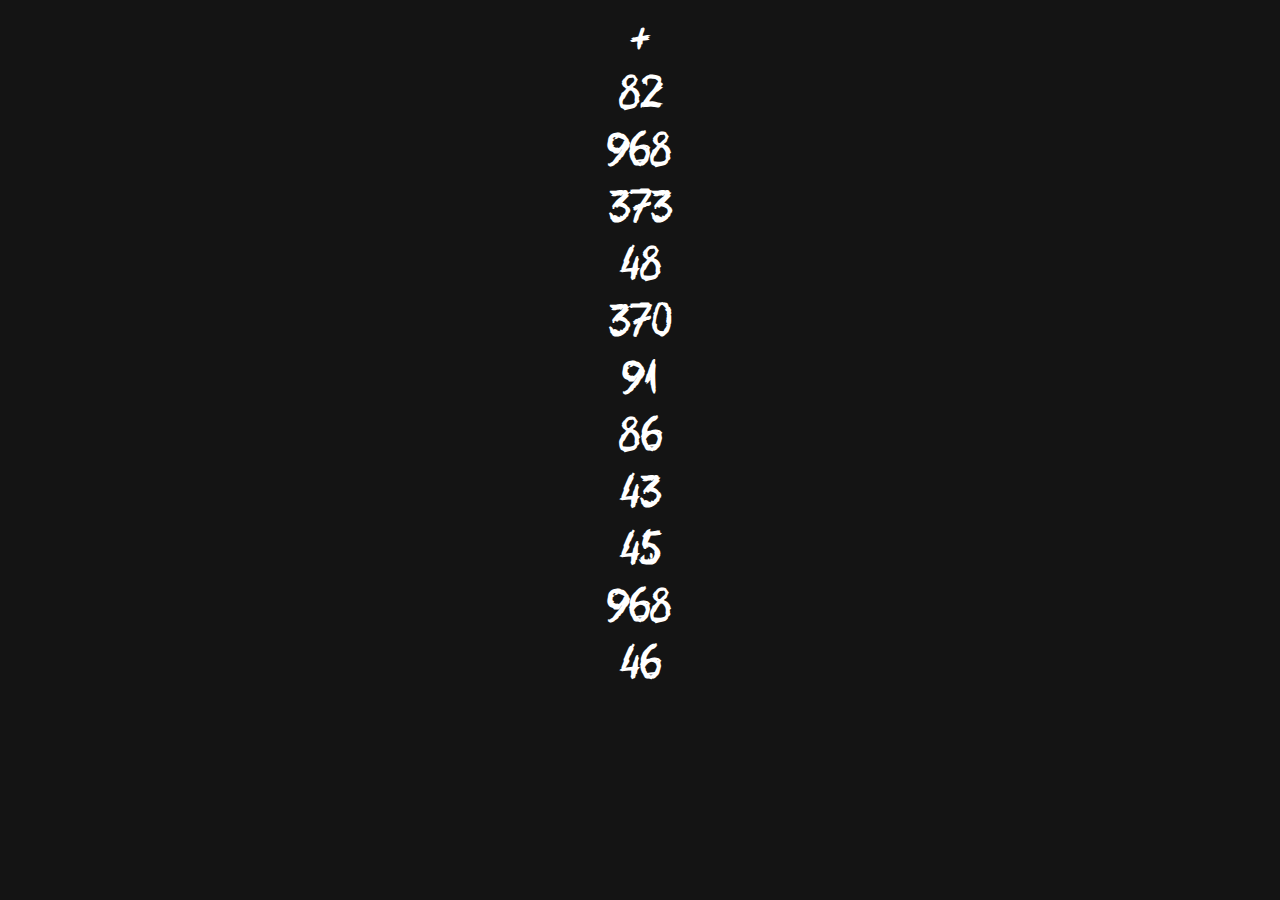
<file: enigmas/desafios.html>
<!DOCTYPE html>
<html lang="pt-br">
<head>
    <meta charset="UTF-8">
    <meta http-equiv="X-UA-Compatible" content="IE=edge">
    <meta name="viewport" content="width=device-width, initial-scale=1.0">
    <title>04</title>
    <link rel="stylesheet" href="04.css">
</head>
<body>
    <h1>+</h1>
    <h1>82</h1>
    <h1>968</h1>
    <h1>373</h1>
    <h1>48</h1>
    <h1>370</h1>
    <h1>91</h1>
    <h1>86</h1>
    <h1>43</h1>
    <h1>45</h1>
    <h1>968</h1>
    <h1>46</h1>
</body>
</html>
</file>
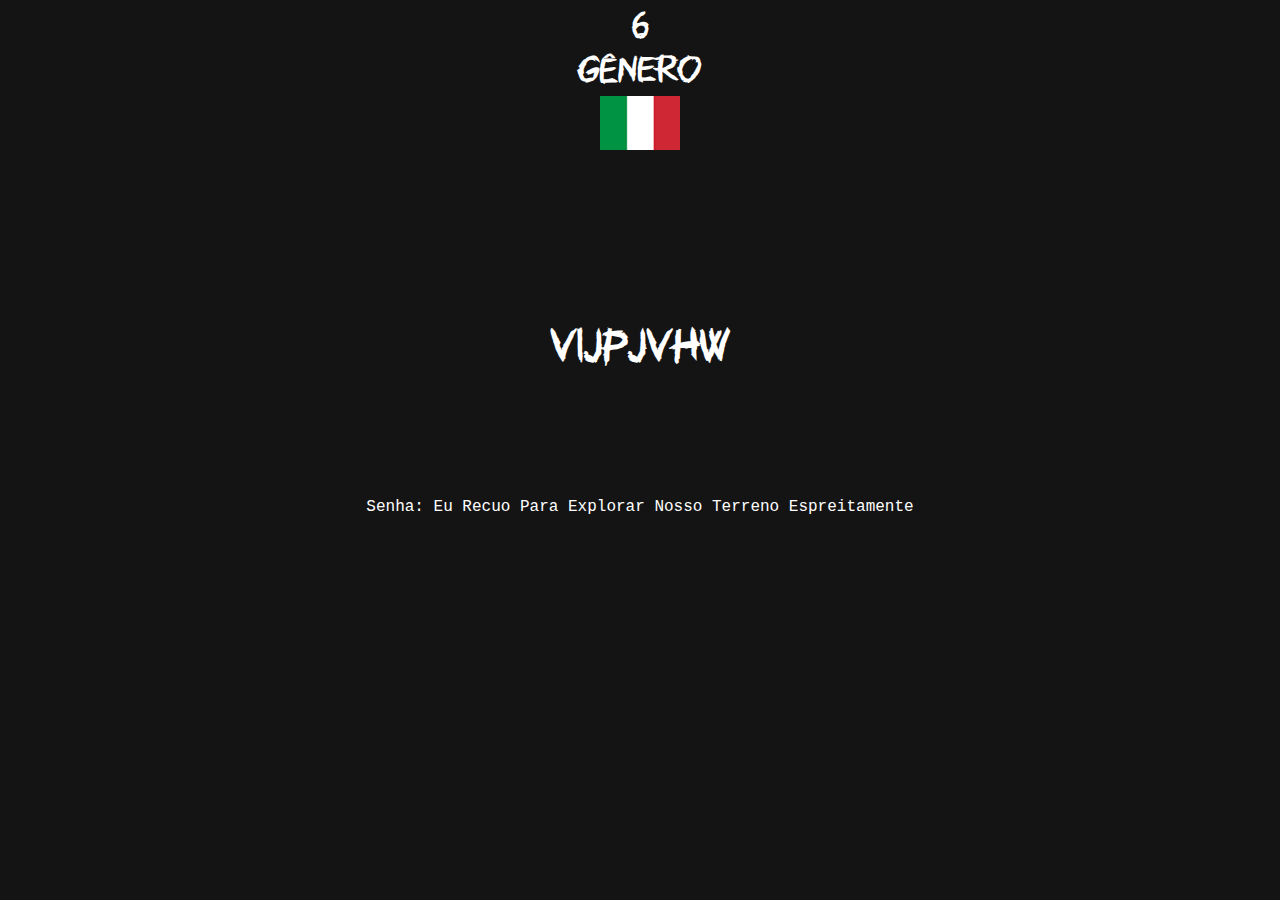
<file: enigmas/deumaaventura.html>
<!DOCTYPE html>
<html lang="pt-br">
<head>
    <meta charset="UTF-8">
    <meta http-equiv="X-UA-Compatible" content="IE=edge">
    <meta name="viewport" content="width=device-width, initial-scale=1.0">
    <title>03</title>
    <link rel="stylesheet" href="03.css">
<body>
    <header>
        <h2>6</h2>   
        <h2>Gênero</h2>  
        <h2><img src="minittaly.png" alt="italia"></h2>
    </header>
    <h1>VIJPJVHW</h1>
    <p>Senha: Eu Recuo Para Explorar Nosso Terreno Espreitamente</p>
</body>
</html>
</file>
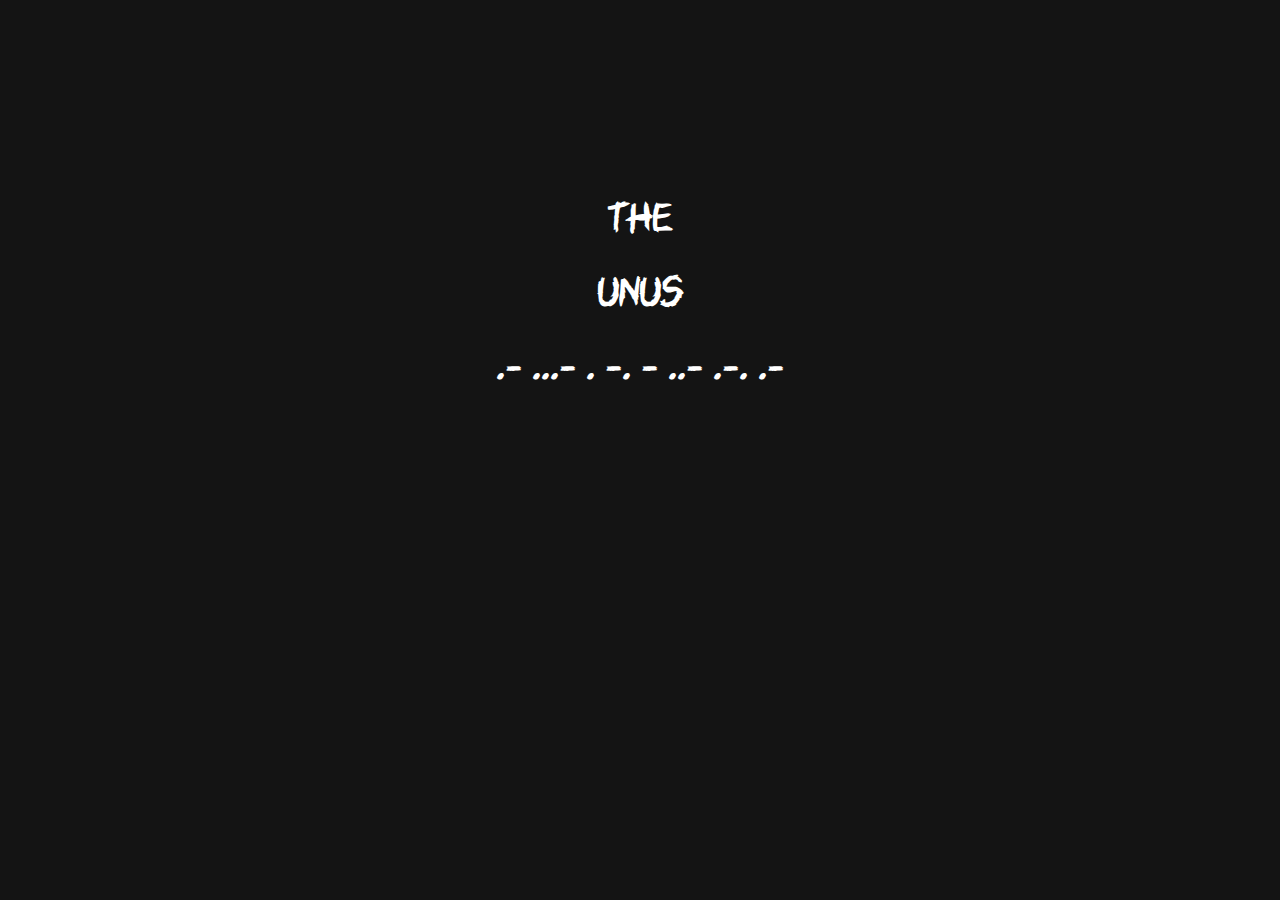
<file: enigmas/esseeocomeço.html>
<!DOCTYPE html>
<html lang="en">
<head>
    <meta charset="UTF-8">
    <meta http-equiv="X-UA-Compatible" content="IE=edge">
    <meta name="viewport" content="width=device-width, initial-scale=1.0">
    <title>02</title>
    <link rel="stylesheet" href="02.css">
</head>
<body>
    
        <h1>the
        <br> 
        <br>unus
        <br>
        <br>.-  ...-  .  -.  -  ..-  .-.  .-
        <br>
        
       
   
</body>
</html>
</file>
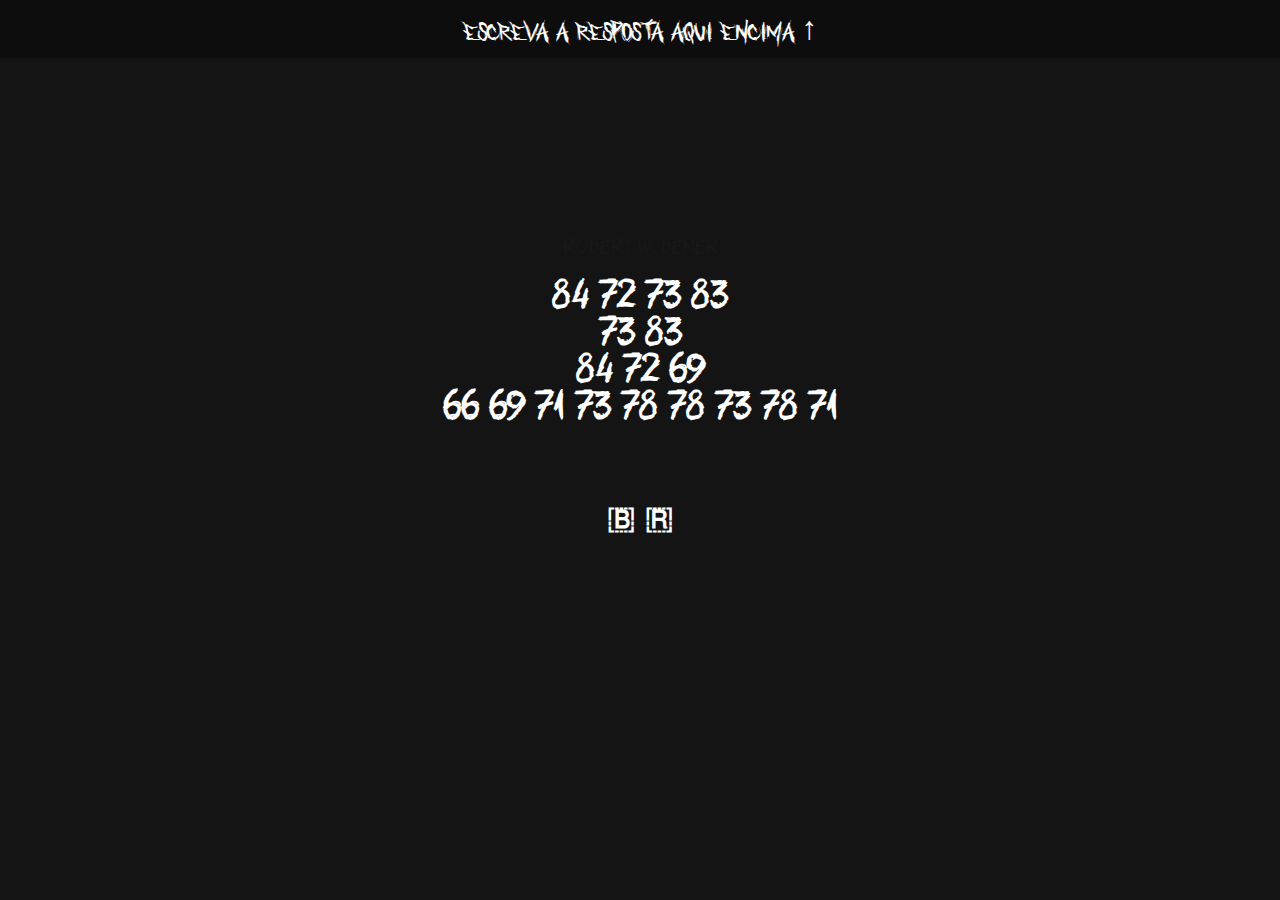
<file: enigmas/nível 1.html>
<!DOCTYPE html>
<html lang="pt-br">
<head>
    <meta charset="UTF-8">
    <meta http-equiv="X-UA-Compatible" content="IE=edge">
    <meta name="viewport" content="width=device-width, initial-scale=1.0">
    <link rel="stylesheet" href="01.css">
    <title>01</title>
</head>
<header>
    <p>
        escreva a resposta aqui encima &UpArrow;
    </p>
</header>
<body>
    
    <p>Robert W. Bemer
        <h1>84 72 73 83 
        <br> 73 83 
        <br> 84 72 69 
        <br> 66 69 71 73 78 78 73 78 71
        <br>
        <br>
        <br>
        &#x1F1E7 &#x1F1F7
    </p>

    
</body>
</html>
</file>
<file: enigmas/04.css>
@font-face {
    font-family: 'help';
    src: url('HelpMe.ttf') format('truetype');
    font-weight: normal;
    font-style: normal;
}


@font-face {
    font-family: 'who';
    src: url('who\ asks\ satan.ttf') format('truetype');
    font-weight: normal;
    font-style: normal;
}

@font-face {
    font-family: 'danger';
    src: url('Another\ Danger\ -\ Demo.otf') format('opentype');
    font-weight: normal;
    font-style: normal;
}


@font-face {
    font-family: 'lies';
    src: url('True\ Lies.ttf') format('truetype');
    font-weight: normal;
    font-style: normal;
}


@font-face {
    font-family: 'scary';
    src: url('Nightscary\ Free\ Trial.ttf') format('truetype');
    font-weight: normal;
    font-style: normal;
}



@font-face {
    font-family: 'anti';
    src: url('Antipathic.ttf') format('truetype');
}


@font-face {
    font-family: 'unu';
    src: url(Unutterable-Regular.ttf) format('truetype');
    font-weight: normal;
    font-style: normal;
}


* {
    font-family: 'unu', cursive;

    margin: 0px;
    padding: 0px;
}

body, html {
    background-color: #141414;
}



main {
    width: 90vw;
    background-color: #141414;
    margin: auto;
    margin-top: 10px;
    padding: 10px;
    border-radius: 10px;
}



h2 {
    padding-top: 10px;
    text-align: center;
    font-size: 1.8em;
    color: white;
}


h1 {
    padding-top: 15px;
    text-align: center;
    font-size: 2.3em;
    color: white;
}
</file>
<file: enigmas/03.css>
@font-face {
    font-family: 'help';
    src: url('HelpMe.ttf') format('truetype');
    font-weight: normal;
    font-style: normal;
}


@font-face {
    font-family: 'who';
    src: url('who\ asks\ satan.ttf') format('truetype');
    font-weight: normal;
    font-style: normal;
}

@font-face {
    font-family: 'danger';
    src: url('Another\ Danger\ -\ Demo.otf') format('opentype');
    font-weight: normal;
    font-style: normal;
}


@font-face {
    font-family: 'lies';
    src: url('True\ Lies.ttf') format('truetype');
    font-weight: normal;
    font-style: normal;
}


@font-face {
    font-family: 'scary';
    src: url('Nightscary\ Free\ Trial.ttf') format('truetype');
    font-weight: normal;
    font-style: normal;
}



@font-face {
    font-family: 'anti';
    src: url('Antipathic.ttf') format('truetype');
}


@font-face {
    font-family: 'unu';
    src: url(Unutterable-Regular.ttf) format('truetype');
    font-weight: normal;
    font-style: normal;
}


* {
    font-family: 'unu', cursive;

    margin: 0px;
    padding: 0px;
}

body, html {
    background-color: #141414;
}



main {
    width: 90vw;
    background-color: #141414;
    margin: auto;
    margin-top: 10px;
    padding: 10px;
    border-radius: 10px;
}



h2 {
    padding-top: 10px;
    text-align: center;
    font-size: 1.8em;
    color: white;
}


h1 {
    padding-top: 170px;
    text-align: center;
    font-size: 2.3em;
    color: white;
}

p{
    padding-top: 130px;
    text-align: center;
    font-size: 1em;
    color: white;
    font-family: 'Courier New', Courier, monospace
}
</file>
<file: enigmas/02.css>
@font-face {
    font-family: 'help';
    src: url('HelpMe.ttf') format('truetype');
    font-weight: normal;
    font-style: normal;
}


@font-face {
    font-family: 'who';
    src: url('who\ asks\ satan.ttf') format('truetype');
    font-weight: normal;
    font-style: normal;
}

@font-face {
    font-family: 'danger';
    src: url('Another\ Danger\ -\ Demo.otf') format('opentype');
    font-weight: normal;
    font-style: normal;
}


@font-face {
    font-family: 'lies';
    src: url('True\ Lies.ttf') format('truetype');
    font-weight: normal;
    font-style: normal;
}


@font-face {
    font-family: 'scary';
    src: url('Nightscary\ Free\ Trial.ttf') format('truetype');
    font-weight: normal;
    font-style: normal;
}



@font-face {
    font-family: 'anti';
    src: url('Antipathic.ttf') format('truetype');
}


@font-face {
    font-family: 'unu';
    src: url(Unutterable-Regular.ttf) format('truetype');
    font-weight: normal;
    font-style: normal;
}


* {
    font-family: 'unu', cursive;

    margin: 0px;
    padding: 0px;
}

body, html {
    background-color: #141414;
}



main {
    width: 90vw;
    background-color: #141414;
    margin: auto;
    margin-top: 10px;
    padding: 10px;
    border-radius: 10px;
}



h1 {
    padding-top: 200px;
    text-align: center;
    font-size: 2em;
    color: white;
}
</file>
<file: enigmas/01.css>
@font-face {
    font-family: 'help';
    src: url('HelpMe.ttf') format('truetype');
    font-weight: normal;
    font-style: normal;
}


@font-face {
    font-family: 'who';
    src: url('who\ asks\ satan.ttf') format('truetype');
    font-weight: normal;
    font-style: normal;
}

@font-face {
    font-family: 'danger';
    src: url('Another\ Danger\ -\ Demo.otf') format('opentype');
    font-weight: normal;
    font-style: normal;
}


@font-face {
    font-family: 'lies';
    src: url('True\ Lies.ttf') format('truetype');
    font-weight: normal;
    font-style: normal;
}


@font-face {
    font-family: 'scary';
    src: url('Nightscary\ Free\ Trial.ttf') format('truetype');
    font-weight: normal;
    font-style: normal;
}



@font-face {
    font-family: 'anti';
    src: url('Antipathic.ttf') format('truetype');
}


@font-face {
    font-family: 'unu';
    src: url(Unutterable-Regular.ttf) format('truetype');
    font-weight: normal;
    font-style: normal;
}


* {
    font-family: 'unu', cursive;

    margin: 0px;
    padding: 0px;
}

body, html {
    background-color: #141414;
}



main {
    width: 90vw;
    background-color: #141414;
    margin: auto;
    margin-top: 10px;
    padding: 10px;
    border-radius: 10px;
}



h1 {
    padding-top: 20px;
    text-align: center;
    font-size: 2em;
    color: white;
}

p{
    padding-top: 180px;
    text-align: center;
    font-size: 1em;
}

header > p {
    font-family: 'who';
    padding: 10px;
    text-align: center;
    font-size: 2em;
    color: white;
    background-color: #0D0D0D;
}


header{
    background-color: #000000;
}

body > p{
    color: #181818;
}
</file>
